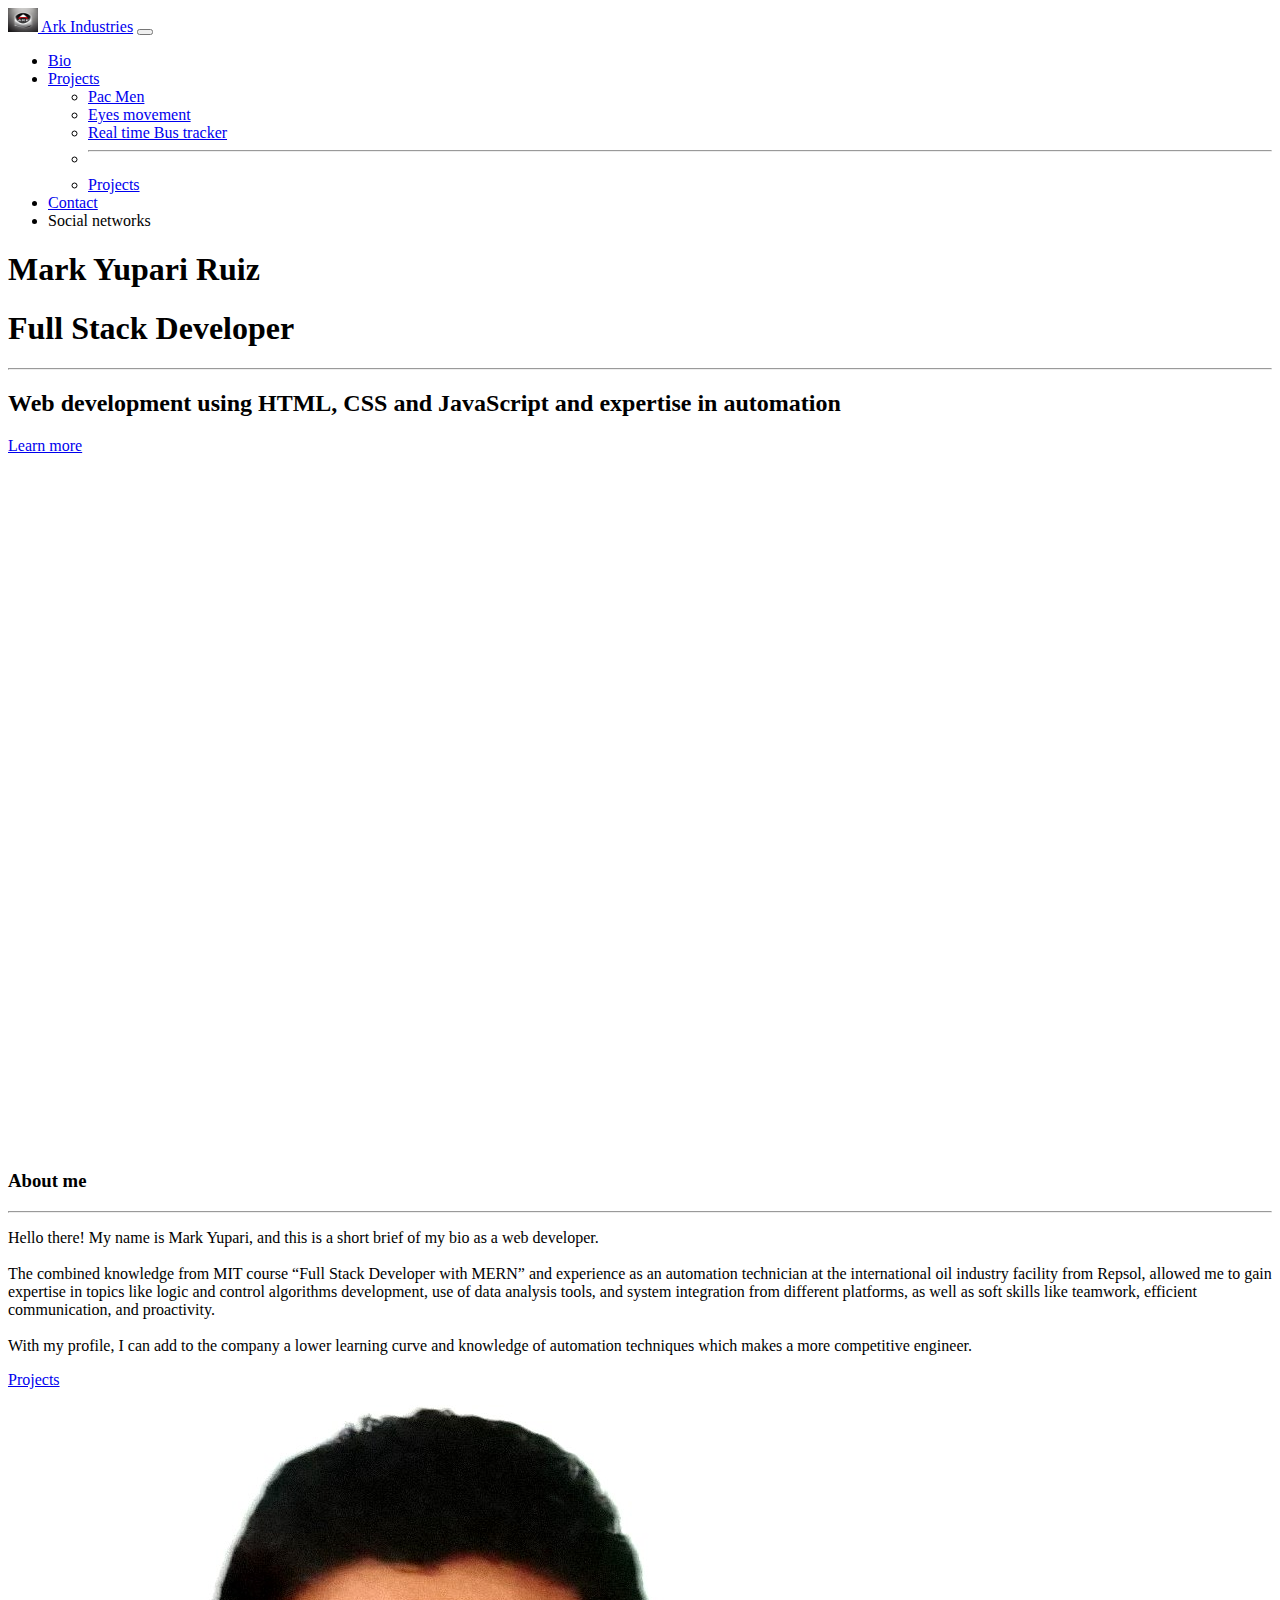
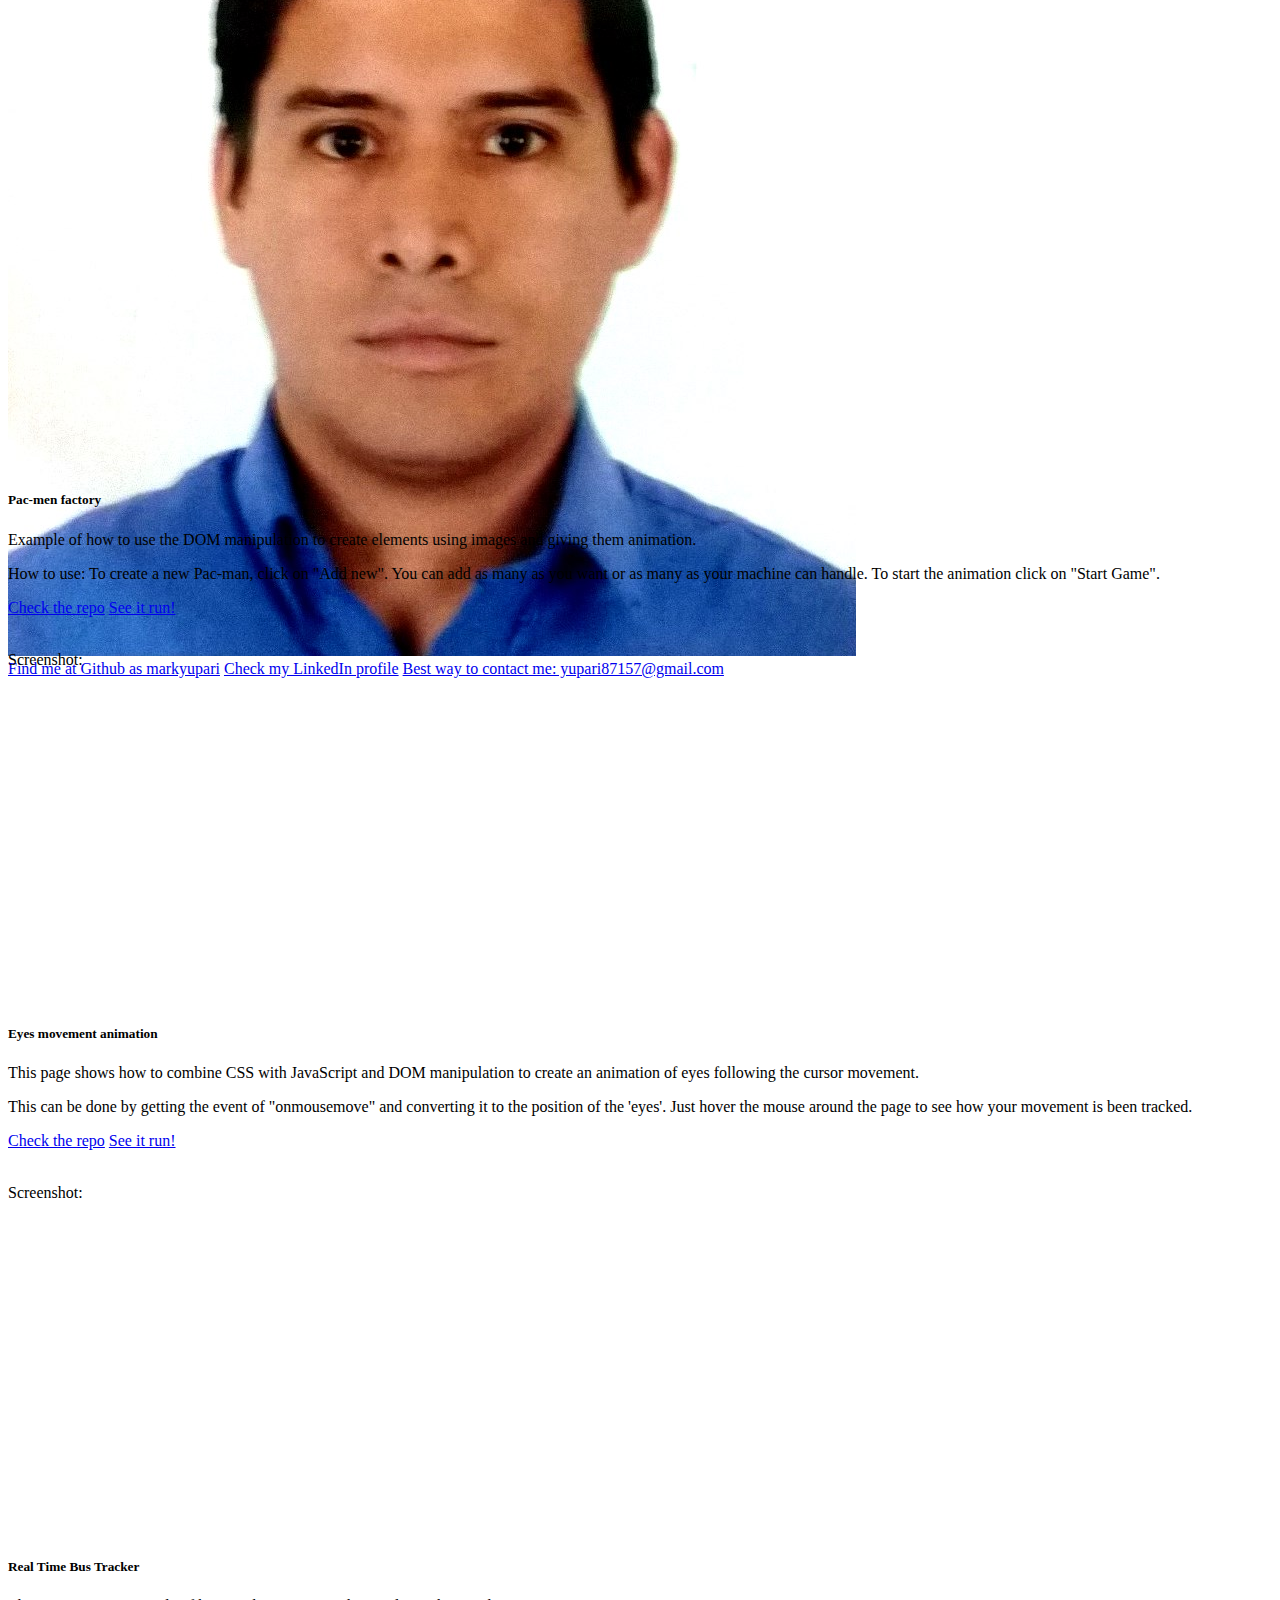
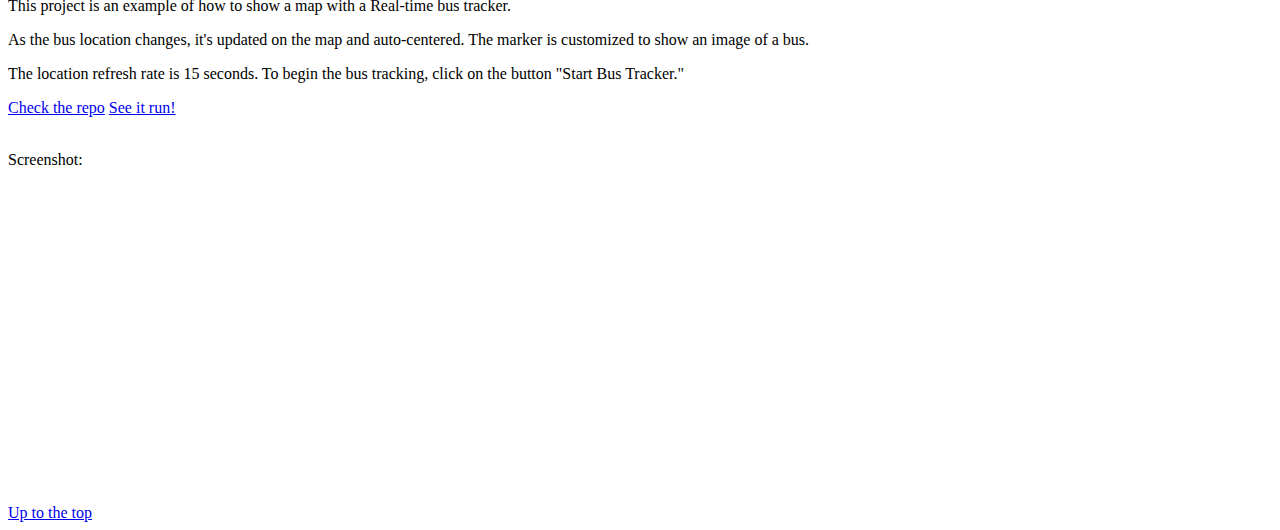
<file: index.html>
<!DOCTYPE html>
<html lang="en">
<head>
    <meta charset="UTF-8">
    <meta name="viewport" content="width=device-width, initial-scale=1.0">
    <title>Mark Yupari - Home page</title>
    <!--Tab icon configuration-->
    <link rel="icon" href="images/logo9.2.jpg" type="image/jpg">
    <!--links for bootstrap, bootswatch, and styles.css-->
    <link href="https://cdn.jsdelivr.net/npm/bootstrap@5.3.0/dist/css/bootstrap.min.css" rel="stylesheet" integrity="sha384-9ndCyUaIbzAi2FUVXJi0CjmCapSmO7SnpJef0486qhLnuZ2cdeRhO02iuK6FUUVM" crossorigin="anonymous">
</head>
<body>
    <!--Navbar-->
    <header id="top">
      <nav class="navbar navbar-expand-lg bg-body-tertiary fixed-top" data-bs-theme="dark">
          <div class="container-fluid">
            <a class="navbar-brand" href="#top">
              <img src="images/logo12.jpg" alt="Logo image" width="30" height="24" class="d-inline-block align-text-top">
              Ark Industries</a>
            <button class="navbar-toggler" type="button" data-bs-toggle="collapse" data-bs-target="#navbarSupportedContent" aria-controls="navbarSupportedContent" aria-expanded="false" aria-label="Toggle navigation">
              <span class="navbar-toggler-icon"></span>
            </button>
            <div class="collapse navbar-collapse" id="navbarSupportedContent">
              <ul class="navbar-nav me-auto mb-2 mb-lg-0">
                <li class="nav-item">
                  <a class="nav-link" aria-current="page" href="#bio">Bio</a>
                </li>
                <li class="nav-item dropdown">
                  <a class="nav-link dropdown-toggle" href="#project" role="button" data-bs-toggle="dropdown" aria-expanded="false">
                    Projects
                  </a>
                  <ul class="dropdown-menu">
                    <li><a class="dropdown-item" target="_blank" href="https://github.com/markyupari/pac-men">Pac Men</a></li>
                    <li><a class="dropdown-item" target="_blank" href="https://github.com/markyupari/eyes-movement-animation">Eyes movement</a></li>
                    <li><a class="dropdown-item" target="_blank" href="https://github.com/markyupari/bus-track-online">Real time Bus tracker</a></li>
                    <li><hr class="dropdown-divider"></li>
                    <li><a class="dropdown-item" href="#projects">Projects</a></li>
                  </ul>
                </li>
                <li class="nav-item">
                  <a class="nav-link disabled" href="#">Contact</a>
                </li>
                <li class="nav-item">
                  <a class="nav-link disabled">Social networks</a>
                </li>
              </ul>
              <!-- <form class="d-flex" role="search">
                <input class="form-control me-2" type="search" placeholder="Search" aria-label="Search">
                <button class="btn btn-outline-success" type="submit">Search</button>
              </form> -->
            </div>
          </div>
        </nav>
  </header>

    <main>
      <div class="container-fluid vstack bg-black text-white">
        
        <!--Landing page-->
        <div class="row ms-5 d-flex align-items-center" id="start" style="height: 100vh;">
          <div class="col-sm-7"><!--Title-->
            <h1 class="display-1 fw-bold">Mark Yupari Ruiz</h1>
            <h1 class="display-3 fw-bold">Full Stack Developer</h1>
            <hr class="border border-5 opacity-100 w-25">
            <h2 class="display-6 text-justify">Web development using HTML, CSS and JavaScript and expertise in automation</h2>
            <a class="btn btn-primary fs-4 mt-3" href="#bio">Learn more</a>
          </div>
          <div class="col-sm-3"><!--YT video-->
            <iframe width="560" height="315" src="https://www.youtube.com/embed/-D8f0WB1Ty8" title="YouTube video player" frameborder="0" allow="accelerometer; autoplay; clipboard-write; encrypted-media; gyroscope; picture-in-picture; web-share" allowfullscreen></iframe>
          </div>
        </div>

        <!--Bio page-->
        <div class="row ms-5 d-flex align-items-center" id="bio" style="height: 100vh;">
        
          <div class="col-sm-7 mt-5"><!--Elevator pitch-->
            <h3 class="display-4">About me</h3>
            <hr class="border border-5 opacity-100">
            <p class="fs-4 text-justify">Hello there! My name is Mark Yupari, and this is a short brief of my bio as a web developer.<br> <br>
              The combined knowledge from MIT course “Full Stack Developer with MERN” and experience as an automation technician at the international oil industry facility from Repsol, allowed me to gain expertise in topics like logic and control algorithms development, use of data analysis tools, and system integration from different platforms, as well as soft skills like teamwork, efficient communication, and proactivity.<br>
              <br>
               With my profile, I can add to the company a lower learning curve and knowledge of automation techniques which makes a more competitive engineer.</p>
            <a class="btn btn-primary fs-4 mt-3" href="#projects">Projects</a>
          </div>

          <div class="col-sm-4 ms-5 mt-5"><!--Photo and links-->
            <img class="img-thumbnail bg-black" src="images/bio-pic.jpg" alt="Mark Yupari photo"></img>
            <div class="list-group">
              <a class="list-group-item list-group-item-action list-group-item-dark fw-bold fs-5 text-white" href="https://github.com/markyupari" target="_blank">Find me at Github as markyupari</a>
              <a class="list-group-item list-group-item-action list-group-item-dark fw-bold fs-5 text-white" href="https://www.linkedin.com/in/markyupariruiz/" target="_blank">Check my LinkedIn profile</a>
              <a class="list-group-item list-group-item-action list-group-item-dark fw-bold fs-5 text-white" href="mailto:yupari87157@gmail.com" target="_blank">Best way to contact me: yupari87157@gmail.com</a>
            </div>
          </div>
        </div>

        <!--Projects page-->
        <div class="row d-flex align-items-center" id="projects">

          <div class="col-sm-6 mb-3 mb-sm-3 mt-5">
            <div class="card text-bg-dark">
              <div class="card-body">
                <h5 class="card-title">Pac-men factory</h5>
                <p class="card-text">Example of how to use the DOM manipulation to create elements using images and giving them animation.</p>
                <p class="card-text">How to use: To create a new Pac-man, click on "Add new". You can add as many as you want or as many as your machine can handle. To start the animation click on "Start Game".</p>
                <a href="https://github.com/markyupari/pac-men" target="_blank" class="btn btn-primary">Check the repo</a>
                <a href="https://markyupari.github.io/pac-men/" target="_blank" class="btn btn-primary">See it run!</a>
                <p class="card-text"><br>Screenshot:</p>
                <iframe width="100%" height="315" src="https://www.youtube.com/embed/videoseries?controls=0&autoplay=1&loop=1&amp;list=PLAIMd0Tm2DOxoNsRGQIGk7jI8b4ZdtbBq" title="YouTube video player" frameborder="0" allow="accelerometer; autoplay; clipboard-write; encrypted-media; gyroscope; picture-in-picture; web-share" allowfullscreen></iframe>
              </div>
            </div>
          </div>
          <div class="col-sm-6 mt-5">
            <div class="card text-bg-light">
              <div class="card-body">
                <h5 class="card-title">Eyes movement animation</h5>
                <p class="card-text">This page shows how to combine CSS with JavaScript and DOM manipulation to create an animation of eyes following the cursor movement.</p>
                <p class="card-text">This can be done by getting the event of "onmousemove" and converting it to the position of the 'eyes'. Just hover the mouse around the page to see how your movement is been tracked.</p>
                <a href="https://github.com/markyupari/eyes-movement-animation" target="_blank" class="btn btn-primary">Check the repo</a>
                <a href="https://markyupari.github.io/eyes-movement-animation/" target="_blank" class="btn btn-primary">See it run!</a>
                <p class="card-text"><br>Screenshot:</p>
                <iframe width="100%" height="315" src="https://www.youtube.com/embed/videoseries?controls=0&autoplay=1&loop=1&amp;list=PLAIMd0Tm2DOyhu4D_OOjQOsEWXKCYEn8K" title="YouTube video player" frameborder="0" allow="accelerometer; autoplay; clipboard-write; encrypted-media; gyroscope; picture-in-picture; web-share" allowfullscreen></iframe>
              </div>
            </div>
          </div>
          <div class="col-sm-6">
            <div class="card text-bg-dark">
              <div class="card-body">
                <h5 class="card-title">Real Time Bus Tracker</h5>
                <p class="card-text">This project is an example of how to show a map with a Real-time bus tracker.</p> 
                <p class="card-text">As the bus location changes, it's updated on the map and auto-centered. The marker is customized to show an image of a bus.</p>
                <p class="card-text">The location refresh rate is 15 seconds. To begin the bus tracking, click on the button "Start Bus Tracker."</p>
                <a href="https://github.com/markyupari/bus-track-online" target="_blank" class="btn btn-primary">Check the repo</a>
                <a href="https://markyupari.github.io/bus-track-online/" target="_blank" class="btn btn-primary">See it run!</a>
                <p class="card-text"><br>Screenshot:</p>
                <iframe width="100%" height="315" src="https://www.youtube.com/embed/videoseries?controls=0&autoplay=1&loop=1&amp;list=PLAIMd0Tm2DOz9nGNSk41NhvkPGPs4Bw4F" title="YouTube video player" frameborder="0" allow="accelerometer; autoplay; clipboard-write; encrypted-media; gyroscope; picture-in-picture; web-share" allowfullscreen></iframe>
              </div>
            </div>
          </div>
          <a class="btn btn-primary fs-4 mt-3" href="#top">Up to the top</a>
        </div>
      </div>
    </main>


    <script src="https://cdn.jsdelivr.net/npm/bootstrap@5.3.0/dist/js/bootstrap.bundle.min.js" integrity="sha384-geWF76RCwLtnZ8qwWowPQNguL3RmwHVBC9FhGdlKrxdiJJigb/j/68SIy3Te4Bkz" crossorigin="anonymous"></script>

</body>
</file>
